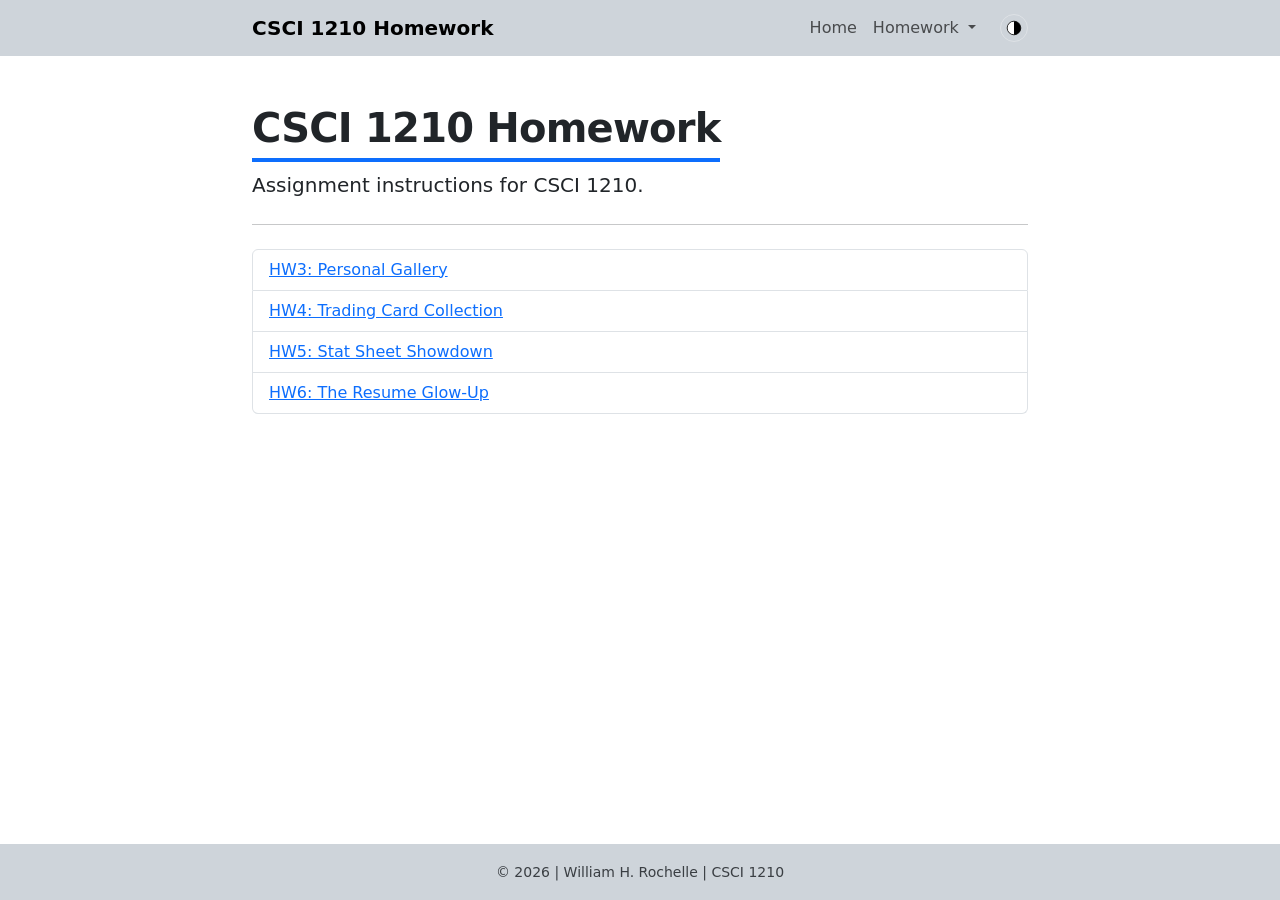
<file: index.html>
<!DOCTYPE html>
<html lang="en">

<head>
    <meta charset="UTF-8">
    <meta name="viewport" content="width=device-width, initial-scale=1.0">
    <title>CSCI 1210 Homework</title>

    <link href="https://cdn.jsdelivr.net/npm/bootstrap@5.3.3/dist/css/bootstrap.min.css" rel="stylesheet" integrity="sha384-QWTKZyjpPEjISv5WaRU9OFeRpok6YctnYmDr5pNlyT2bRjXh0JMhjY6hW+ALEwIH" crossorigin="anonymous">
    <link rel="stylesheet" href="instructions.css">
    <script src="theme.js"></script>
</head>

<body class="d-flex flex-column min-vh-100">

    <nav class="navbar navbar-expand-lg site-banner sticky-top">
        <div class="container" style="max-width: 800px;">
            <a class="navbar-brand fw-bold" href="./index.html">CSCI 1210 Homework</a>
            <div class="d-flex align-items-center">
                <div class="navbar-nav">
                    <a class="nav-link" href="./index.html">Home</a>
                    <div class="nav-item dropdown">
                        <a class="nav-link dropdown-toggle" href="#" role="button" data-bs-toggle="dropdown" aria-expanded="false">
                            Homework
                        </a>
                        <ul class="dropdown-menu">
                            <li>
                                <a class="dropdown-item" href="./hw3.html">HW3: Personal Gallery</a>
                            </li>
                            <li>
                                <a class="dropdown-item" href="./hw4.html">HW4: Trading Card Collection</a>
                            </li>
                            <li>
                                <a class="dropdown-item" href="./hw5.html">HW5: Stat Sheet Showdown</a>
                            </li>
                            <li>
                                <a class="dropdown-item" href="./hw6.html">HW6: The Resume Glow-Up</a>
                            </li>
                        </ul>
                    </div>
                </div>
                <button id="theme-toggle" type="button" class="btn btn-sm rounded-circle ms-3 p-0 d-flex align-items-center justify-content-center" style="width: 1.75rem; height: 1.75rem;" aria-label="Toggle dark mode" title="Toggle dark mode">
                    <svg id="theme-toggle-icon" viewBox="0 0 20 20" width="16" height="16" aria-hidden="true">
                        <circle cx="10" cy="10" r="8.5" fill="#fff" stroke="#000" stroke-width="1"></circle>
                        <path d="M10 1.5 A8.5 8.5 0 0 1 10 18.5 Z" fill="#000"></path>
                    </svg>
                </button>
            </div>
        </div>
    </nav>

    <div class="container py-5" style="max-width: 800px;">

        <h1 class="page-title">CSCI 1210 Homework</h1>
        <p class="lead">Assignment instructions for CSCI 1210.</p>

        <hr class="my-4">

        <ul class="list-group">
            <li class="list-group-item">
                <a href="./hw3.html">HW3: Personal Gallery</a>
            </li>
            <li class="list-group-item">
                <a href="./hw4.html">HW4: Trading Card Collection</a>
            </li>
            <li class="list-group-item">
                <a href="./hw5.html">HW5: Stat Sheet Showdown</a>
            </li>
            <li class="list-group-item">
                <a href="./hw6.html">HW6: The Resume Glow-Up</a>
            </li>
        </ul>

    </div>

    <footer class="site-banner text-center py-3 mt-auto">
        <small>&copy; 2026 | William H. Rochelle | CSCI 1210</small>
    </footer>

    <script src="https://cdn.jsdelivr.net/npm/bootstrap@5.3.3/dist/js/bootstrap.bundle.min.js" integrity="sha384-YvpcrYf0tY3lHB60NNkmXc5s9fDVZLESaAA55NDzOxhy9GkcIdslK1eN7N6jIeHz" crossorigin="anonymous"></script>

</body>

</html>
</file>
<file: instructions.css>
/****************************************************************/
/* Styles for the instructions pages (index.html, hw3-hw6.html) */
/****************************************************************/

/* light mode by default */
:root {
    --banner-bg: #ced4da;
    --flash-color: #6b5b00;
}

[data-bs-theme="dark"] {
    --banner-bg: #16181b;
    --flash-color: #fff3a0;
}

.site-banner {
    background-color: var(--banner-bg);
}

.page-title {
    display: inline-block;
    font-weight: 700;
    letter-spacing: -0.02em;
    border-bottom: 4px solid #0d6efd;
    padding-bottom: 0.35rem;
    margin-bottom: 0.5rem;
}

footer small {
    opacity: 0.85;
}

figure {
    margin: 0;
}

figcaption {
    text-align: center;
    margin-top: 1rem;
    font-style: italic;
    font-size: 0.875rem;
    color: var(--bs-secondary-color);
}

.highlight-flash {
    animation: flash-bg 2.5s ease;
}

@keyframes flash-bg {
    from {
        background-color: var(--flash-color);
    }

    to {
        background-color: transparent;
    }
}

.screenshots {
    background-color: var(--bs-secondary-bg);
    border: 1px solid var(--bs-border-color);
    border-radius: 0.5rem;
    padding: 1rem;
    margin-bottom: 2rem;
}

.screenshots .carousel-item img {
    height: 420px;
    width: 100%;
    object-fit: cover;
}

.screenshots video {
    width: 100%;
    border-radius: 0.25rem;
}

.screenshots {
    --bs-carousel-control-opacity: 0.9;
}

.screenshots .carousel-control-prev-icon,
.screenshots .carousel-control-next-icon {
    filter: invert(1);
}

/* light arrows for screenshots with dark backgrounds -- the extra .carousel
   outranks Bootstrap's dark-theme rule that inverts the icons back to black */
.screenshots-dark .carousel .carousel-control-prev-icon,
.screenshots-dark .carousel .carousel-control-next-icon {
    filter: none;
}

.screenshots-dark .carousel-control-prev-icon {
    background-image: url("data:image/svg+xml,%3csvg xmlns='http://www.w3.org/2000/svg' viewBox='0 0 16 16' fill='%23eeeeee'%3e%3cpath d='M11.354 1.646a.5.5 0 0 1 0 .708L5.707 8l5.647 5.646a.5.5 0 0 1-.708.708l-6-6a.5.5 0 0 1 0-.708l6-6a.5.5 0 0 1 .708 0z'/%3e%3c/svg%3e");
}

.screenshots-dark .carousel-control-next-icon {
    background-image: url("data:image/svg+xml,%3csvg xmlns='http://www.w3.org/2000/svg' viewBox='0 0 16 16' fill='%23eeeeee'%3e%3cpath d='M4.646 1.646a.5.5 0 0 1 .708 0l6 6a.5.5 0 0 1 0 .708l-6 6a.5.5 0 0 1-.708-.708L10.293 8 4.646 2.354a.5.5 0 0 1 0-.708z'/%3e%3c/svg%3e");
}

.screenshots .carousel-indicators [data-bs-target] {
    background-color: #0d6efd;
    opacity: 0.6;
}

.screenshots .carousel-indicators .active {
    opacity: 1;
}

#theme-toggle {
    border: 1px solid var(--bs-border-color);
    background-color: transparent;
}

#theme-toggle-icon {
    transition: transform 0.3s ease;
}

#theme-toggle-icon.is-dark {
    transform: rotate(180deg);
}
/* Code samples shown inside the instructions */
.code-block {
    background-color: var(--bs-secondary-bg);
    border: 1px solid var(--bs-border-color);
    border-radius: 0.375rem;
    padding: 0.75rem 1rem;
    font-size: 0.8125rem;
    overflow-x: auto;
}

.code-block code {
    color: var(--bs-body-color);
}

/* HW5 -- interactive box model playground */
.bm-demo {
    display: grid;
    grid-template-columns: 1fr;
    gap: 1rem;
    align-items: start;
}

@media (min-width: 768px) {
    .bm-demo {
        grid-template-columns: 220px 1fr;
    }
}

.bm-controls label {
    display: block;
    font-size: 0.8125rem;
    font-weight: 600;
    margin-top: 0.5rem;
}

.bm-controls label:first-child {
    margin-top: 0;
}

.bm-controls output {
    font-weight: 400;
    color: var(--bs-secondary-color);
}

.bm-stage {
    background-color: var(--bs-secondary-bg);
    border: 1px solid var(--bs-border-color);
    border-radius: 0.5rem;
    padding: 0.75rem;
    overflow-x: auto;
    text-align: center;
}

.bm-layer {
    position: relative;
}

/* the outermost layer shrink-wraps, so the whole stack is sized by the content box */
.bm-margin-layer {
    display: inline-block;
    text-align: left;
    background-color: rgba(255, 193, 7, 0.25);
}

.bm-border-layer {
    background-color: rgba(13, 110, 253, 0.45);
}

.bm-padding-layer {
    background-color: rgba(25, 135, 84, 0.3);
}

.bm-content {
    background-color: var(--bs-body-bg);
    border: 1px dashed var(--bs-border-color);
    padding: 0.75rem 0;
    text-align: center;
    font-size: 0.6875rem;
    text-transform: uppercase;
    letter-spacing: 0.08em;
}

.bm-tag {
    position: absolute;
    top: 1px;
    left: 4px;
    font-size: 0.625rem;
    text-transform: uppercase;
    letter-spacing: 0.06em;
    opacity: 0.8;
}

/* HW6 -- interactive position playground */
.pos-demo {
    display: grid;
    grid-template-columns: 1fr;
    gap: 1rem;
    align-items: start;
}

@media (min-width: 768px) {
    .pos-demo {
        grid-template-columns: 220px 1fr;
    }
}

.pos-controls label {
    font-size: 0.8125rem;
}

.pos-controls .pos-heading {
    display: block;
    font-size: 0.8125rem;
    font-weight: 600;
    margin-top: 0.75rem;
}

.pos-controls .pos-heading:first-child {
    margin-top: 0;
}

.pos-controls output {
    font-weight: 400;
    color: var(--bs-secondary-color);
}

/* the mock résumé; position is toggled by the playground script */
.pos-stage {
    background-color: var(--bs-body-bg);
    border: 2px dashed var(--bs-border-color);
    border-radius: 0.5rem;
    padding: 1rem;
    min-height: 220px;
    font-size: 0.875rem;
}

.pos-stage.is-anchor {
    border-color: #0d6efd;
}

.pos-stage h6 {
    margin-bottom: 0.25rem;
}

.pos-stamp {
    display: inline-block;
    padding: 0.25rem 0.75rem;
    border: 4px double #dc3545;
    border-radius: 0.375rem;
    color: #dc3545;
    background-color: var(--bs-body-bg);
    font-weight: 800;
    letter-spacing: 0.1em;
    text-transform: uppercase;
    transform: rotate(-12deg);
    z-index: 2;
}

.pos-note {
    font-size: 0.875rem;
    color: var(--bs-secondary-color);
    min-height: 3em;
}
</file>
